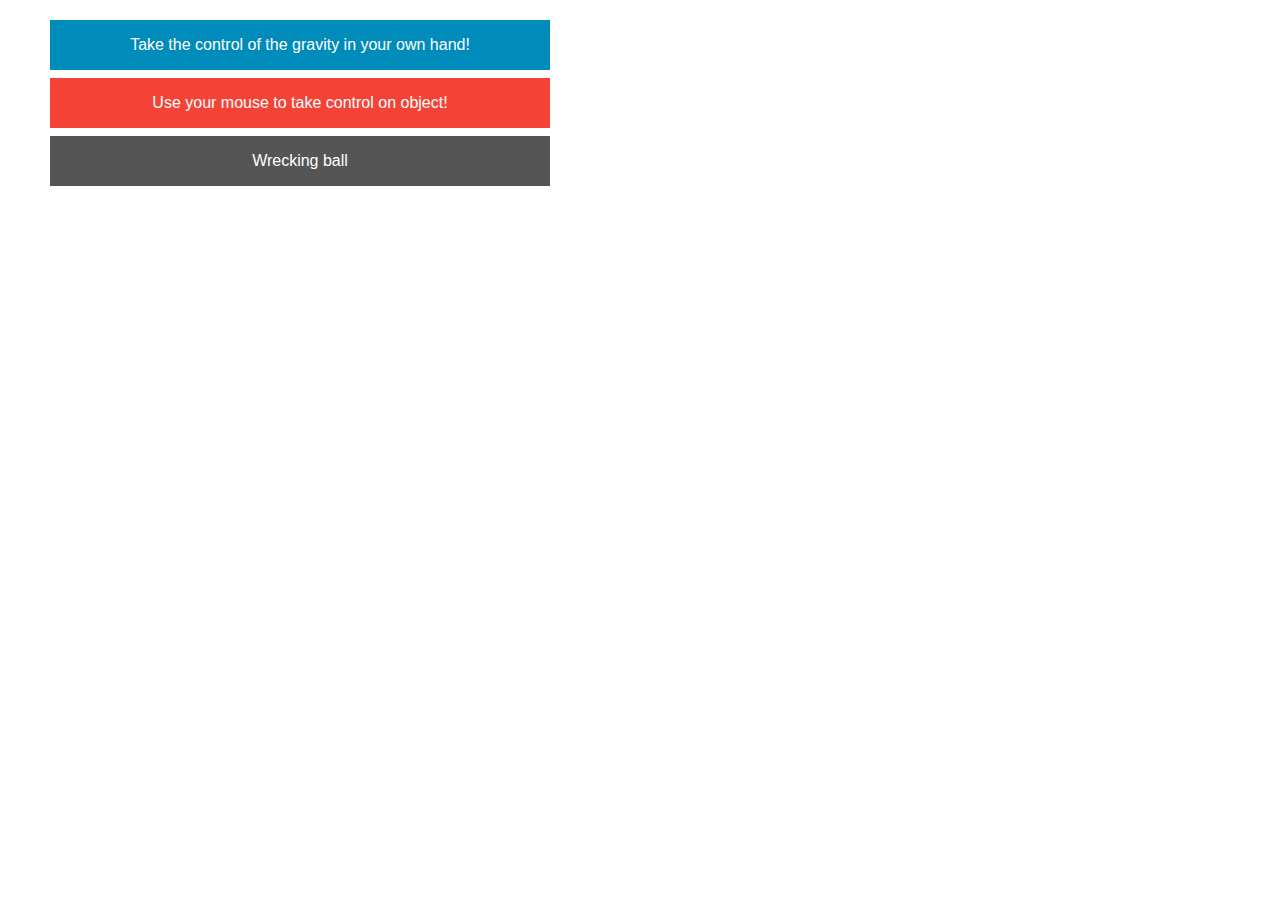
<file: ChooseGame.html>
<!DOCTYPE html>
<html>
<head>
    <script language="javascript" type="text/javascript" src="libraries/matter.js"></script>
    <script language="javascript" type="text/javascript" src="libraries/p5.js"></script>
    <script language="javascript" type="text/javascript" src="ChooseGame.js"></script>
    <title>Choose Game</title>

    <style>
      #buttonlist {
        list-style-type: none;
      }
      #buttonlist li.button {
        float:left;
      }
        .button {
          border: none;
          color: white;
          padding: 15px 32px;
          text-align: center;
          text-decoration: none;
          display: inline-block;
          font-size: 16px;
          margin: 4px 2px;
          cursor: pointer;
          width: 500px;
          height: 50px;
        }

        .button span {
          cursor: pointer;
          display: inline-block;
          position: relative;
          transition: 0.5s;
        }

       .button span:after {
          content: '\00bb';
          position: absolute;
         opacity: 0;
         top: 0;
         right: -20px;
         transition: 0.5s;
        }
        .button:hover span {
          padding-right: 25px;
        }

        .button:hover span:after {
          opacity: 1;
          right: 0;
        }

        #button2 {background-color: #008CBA;}
        #button3 {background-color: #f44336;}
        #button4 {background-color: #555555;}
        </style>
</head>
<body>
  <ul id="buttonlist">
    <li><a href="./Repas/FreeGravity.html"><button class="button" id="button2"><span>Take the control of the gravity in your own hand!</span></button></a></li>
    <li><a href="./Vereb/index.html"><button class="button" id="button3"><span>Use your mouse to take control on object!</span></button></a></li>
    <li><a href="./Dudas/WreckingBall_HTML.html"><button class="button" id="button4"><span>Wrecking ball</span></button></a></li>
  </ul>
</body>
</html>
</file>
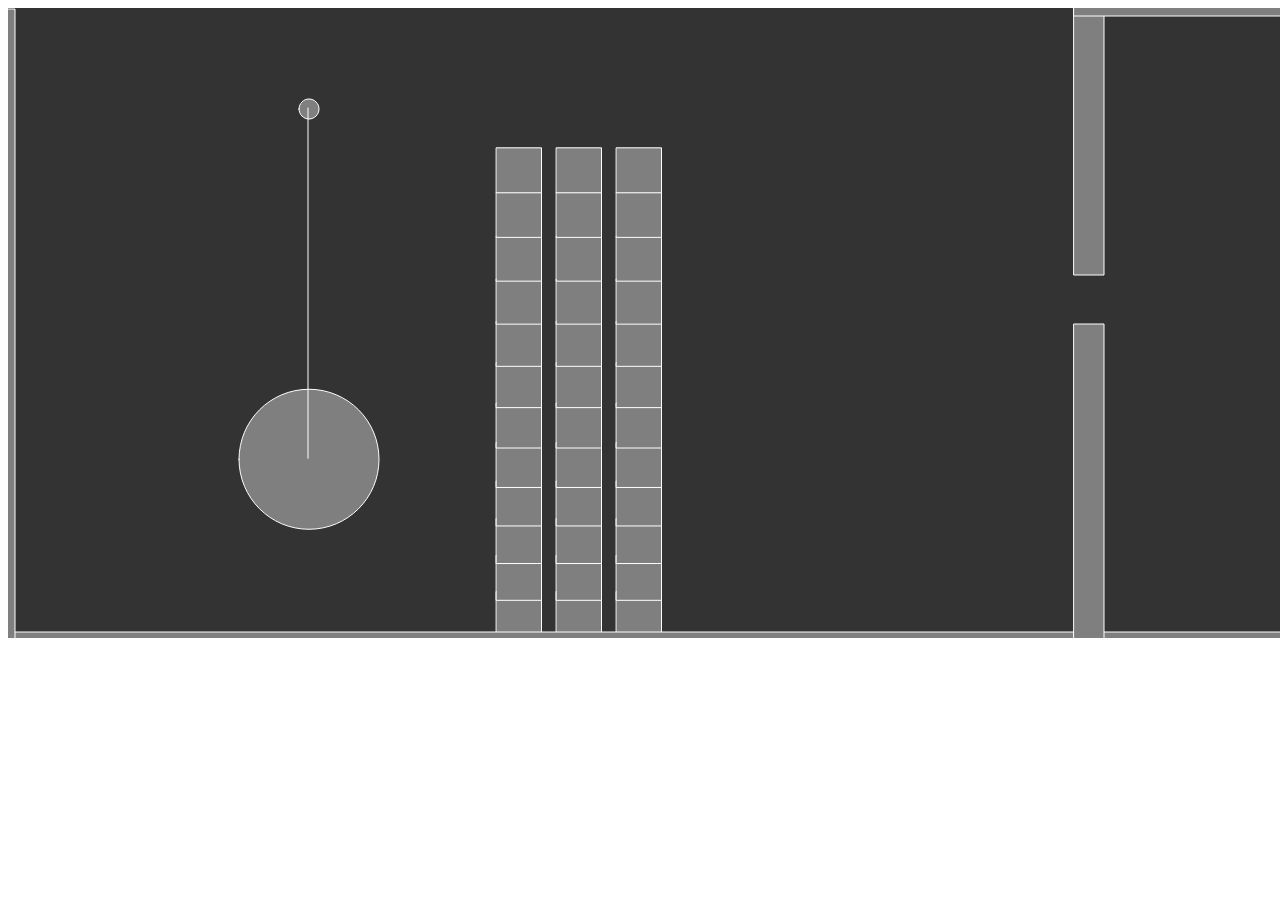
<file: Dudas/WreckingBall_HTML.html>
<!DOCTYPE HTML>
<html>
	<head>
		<title>Wrecking Ball</title>
	</head>
	<body>
                <script language="javascript" type="text/javascript" src="../libraries/matter.js"></script>
								<script language="javascript" type="text/javascript" src="../libraries/p5.js"></script>
                <script language="javascript" type="text/javascript" src="ball.js"></script>
                <script language="javascript" type="text/javascript" src="box.js"></script>
                <script language="javascript" type="text/javascript" src="WreckingBall.js"></script>
                <script language="javascript" type="text/javascript" src="boundaries.js"></script>
	</body>

</html>
</file>
